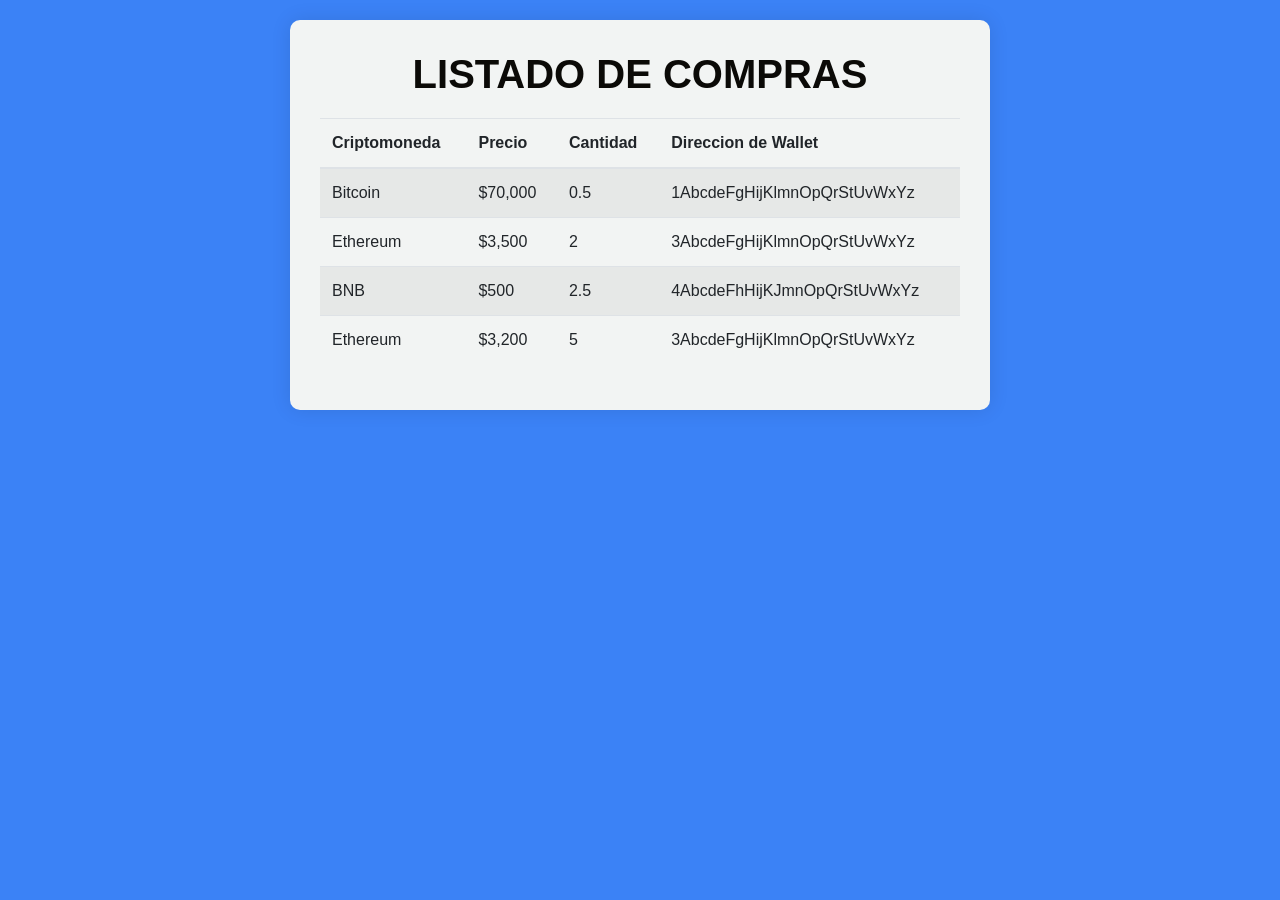
<file: express-view/index.html>
<!DOCTYPE html>
<html lang="es">
<head>
    <meta charset="UTF-8">
    <meta name="viewport" content="width=device-width, initial-scale=1.0">
    <title>Listado de Compras de Criptomonedas</title>
    <link href="https://stackpath.bootstrapcdn.com/bootstrap/4.5.2/css/bootstrap.min.css" rel="stylesheet">
    <link rel="stylesheet" href="../express-view/style.css">
<body>
    <div class="centered-table">
        <div class="table-container table-striped table-responsive">
            <h1>LISTADO DE COMPRAS</h1>
            <table id="cryptoTable" class="table">
                <thead>
                    <tr>
                        <th>Criptomoneda</th>
                        <th>Precio</th>
                        <th>Cantidad</th>
                        <th>Direccion de Wallet</th>
                    </tr>
                </thead>
                <tbody>
                </tbody>
            </table>  
        </div>
    </div>

    <script src="https://code.jquery.com/jquery-3.5.1.slim.min.js"></script>
    <script src="https://cdn.jsdelivr.net/npm/@popperjs/core@2.5.4/dist/umd/popper.min.js"></script>
    <script src="https://stackpath.bootstrapcdn.com/bootstrap/4.5.2/js/bootstrap.min.js"></script>
    <script src="../express-view/data-loader.js"></script>
</body>
</html>
</file>
<file: express-view/style.css>
body {
    background-color: #3B82F6; 
}

.table-container {
    background-color: #F2F4F3;
    padding: 30px;
    max-width: 700px;
    border-radius: 10px;
    box-shadow: 0px 0px 20px 0px rgba(0,0,0,0.1);
    margin: 20px auto;
}

h1 {
    color: #0B0A07;
    text-align: center;
    margin-bottom: 20px;
    font-family: sans-serif;
    font-size: 40px;
    font-weight: 700;
}

@media (max-width: 576px) { /* Estilos específicos para dispositivos móviles de baja resolución */
    .table-container {
        max-width: 90%; /* Reducimos el ancho para adaptarlo a la pantalla móvil */
    }
}
</file>
<file: express/style.css>
body {
    background-color: #3B82F6; 
}

.table-container {
    background-color: #F2F4F3;
    padding: 30px;
    max-width: 700px;
    border-radius: 10px;
    box-shadow: 0px 0px 20px 0px rgba(0,0,0,0.1);
    margin: 20px auto;
}

h1 {
    color: #0B0A07;
    text-align: center;
    margin-bottom: 20px;
    font-family: sans-serif;
    font-size: 40px;
    font-weight: 700;
}

@media (max-width: 576px) { /* Estilos específicos para dispositivos móviles de baja resolución */
    .table-container {
        max-width: 90%; /* Reducimos el ancho para adaptarlo a la pantalla móvil */
    }
}
</file>
